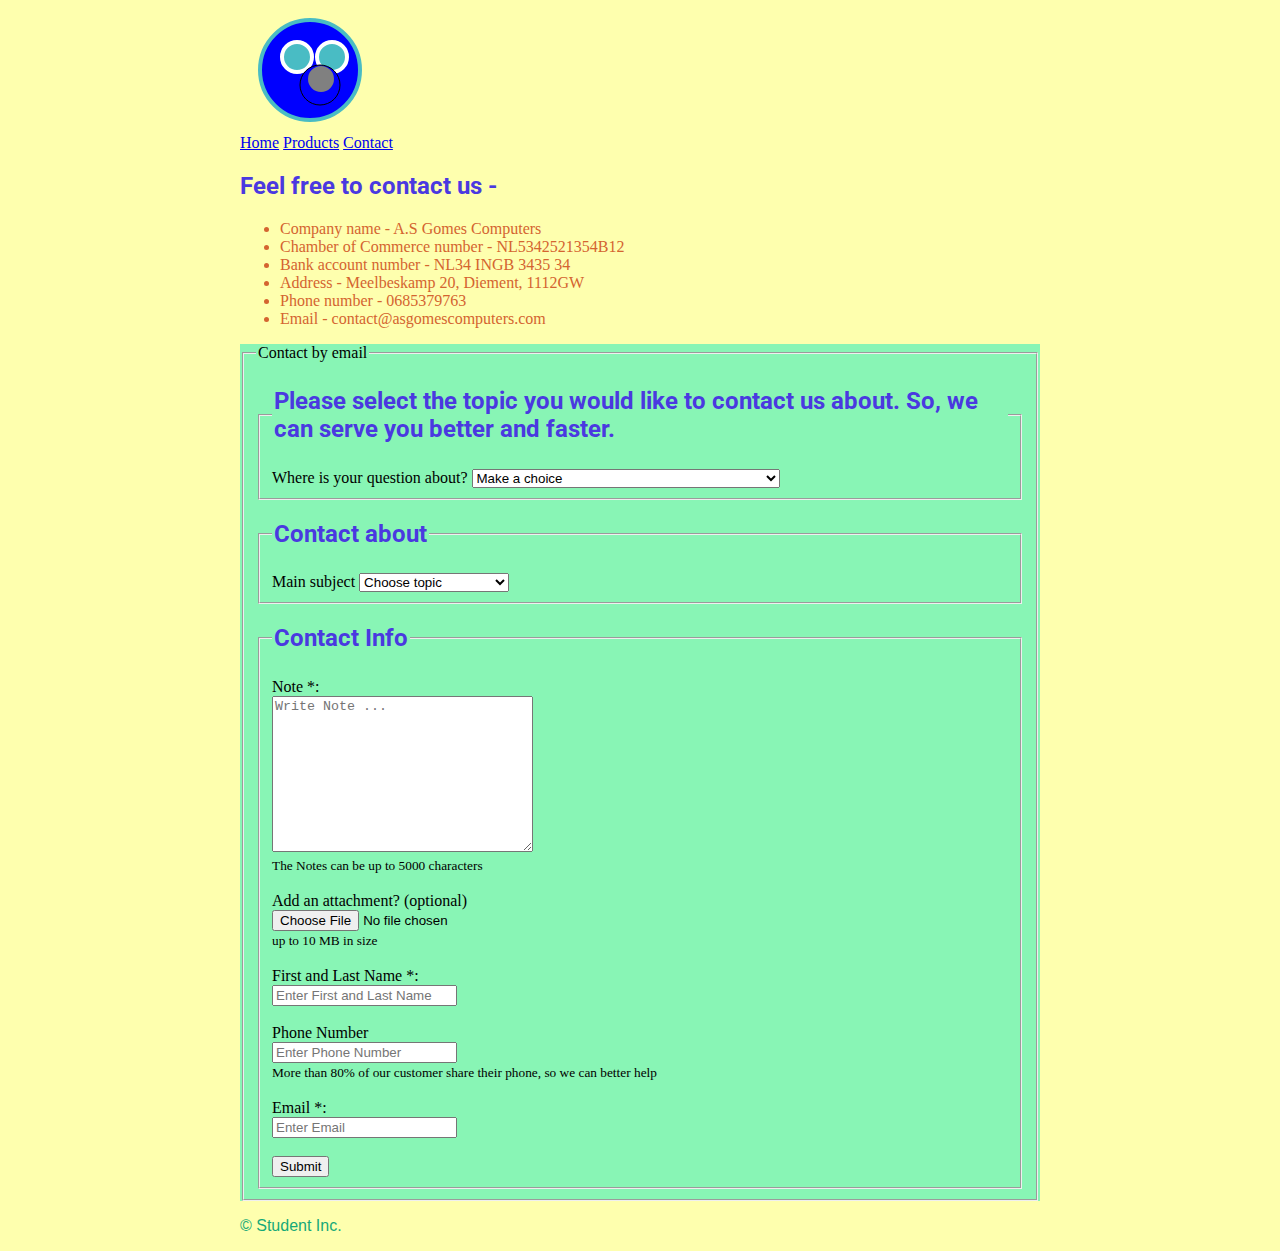
<file: contact.html>
<!DOCTYPE html>
<html lang="en">

<head>
    <meta charset="UTF-8">
    <meta http-equiv="X-UA-Compatible" content="IE=edge">
    <meta name="viewport" content="width=device-width, initial-scale=1.0">
    <meta name="keywords" content="student, inc, computers, laptop, pc, product, online">
    <meta name="description" content="Student startup company for selling computers.">
    <title>A.S Gomes Computers | Contact</title>
    <link rel="stylesheet" href="./css/ihavestyle.css" type="text/css">
</head>

<body>
    <svg width="150" height="130">
        <circle cx="70" cy="70" r="50" stroke="#49bcc4" stroke-width="4" fill="blue"></circle>
        <circle cx="57" cy="57" r="15" stroke="white" stroke-width="4" fill="#49bcc4"></circle>
        <circle cx="92" cy="57" r="15" stroke="white" stroke-width="4" fill="#49bcc4"></circle>
        <circle cx="80" cy="85" r="20" stroke="black" stroke-width="1" fill="blue"></circle>
        <circle cx="81" cy="79" r="12" stroke="grey" stroke-width="2" fill="grey"></circle>
        <polygon points="200,10 250,190 160,210" style="fill:blue; stroke:blue;stroke-width:1;"/>
        <polygon points="200,10 250,190 160,210" style="fill:blue; stroke:blue;stroke-width:1;"/>        
        Sorry, your browser does not support inline SVG.
     </svg>
    <nav>
        <a href="./index.html">Home</a>
        <a href="./product.html">Products</a>
        <a href="./contact.html">Contact</a>
    </nav>
    <h2>Feel free to contact us -</h2>
    <ul>
        <li>Company name - A.S Gomes Computers</li>
        <li>Chamber of Commerce number - NL5342521354B12</li>
        <li>Bank account number - NL34 INGB 3435 34</li>
        <li>Address - Meelbeskamp 20, Diement, 1112GW</li>
        <li>Phone number - 0685379763</li>
        <li>Email - contact@asgomescomputers.com</li>
    </ul>

    <form action="" method="get" autocomplete="on">
        <fieldset>
            <legend>Contact by email</legend>
            <fieldset>
                <legend>
                    <h2>Please select the topic you would like to contact us about. So, we can serve you better and
                        faster.
                    </h2>
                </legend>
                <label for="question">Where is your question about?</label>
                <select id="question" name="question">
                    <option value="" selected>Make a choice</option>
                    <option value="I have a question about an order">I have a question about an order</option>
                    <option value="I like to have more information about a computer">I like to have more information
                        about a
                        computer</option>
                    <option value="I have another question">I have another question</option>
                </select>
            </fieldset>            
            <fieldset>
                <legend>
                    <h2>Contact about</h2>
                </legend>
                <label for="main_subject">Main subject</label>
                <select id="main_subject" name="main_subject">
                    <option value="" selected>Choose topic</option>
                    <option value="Ordering and delivery">Ordering and delivery</option>
                    <option value="Cancel and return">Cancel and return</option>
                    <option value="Gift voucher">Gift voucher</option>
                    <option value="Other question">Other question</option>
                </select>
            </fieldset>            
            <fieldset>
                <legend>
                    <h2>Contact Info</h2>
                </legend>
                <label for="note">Note *:</label>
                <br>
                <textarea name="note" id="note" cols="30" rows="10" placeholder="Write Note ..."></textarea>
                <br>
                <small>The Notes can be up to 5000 characters</small>
                <br>
                <br>
                <label for="attachment">Add an attachment? (optional)</label>
                <br>
                <input type="file" name="attachment" id="attachment">
                <br>
                <small>up to 10 MB in size</small>
                <br>
                <br>
                <label for="name">First and Last Name *:</label>
                <br>
                <input type="text" placeholder="Enter First and Last Name" name="name" id="name">
                <br>
                <br>
                <label for="phone">Phone Number</label>
                <br>
                <input type="tel" name="phone" id="phone" placeholder="Enter Phone Number">
                <br>
                <small>More than 80% of our customer share their phone, so we can better help</small>
                <br>
                <br>
                <label for="email">Email *:</label>
                <br>
                <input type="email" name="email" id="email" placeholder="Enter Email" required>
                <br>
                <br>
                <button type="submit">Submit</button>
            </fieldset>
        </fieldset>
    </form>

    <footer>
        <p>&copy; Student Inc.</p>
    </footer>
</body>

</html>
</file>
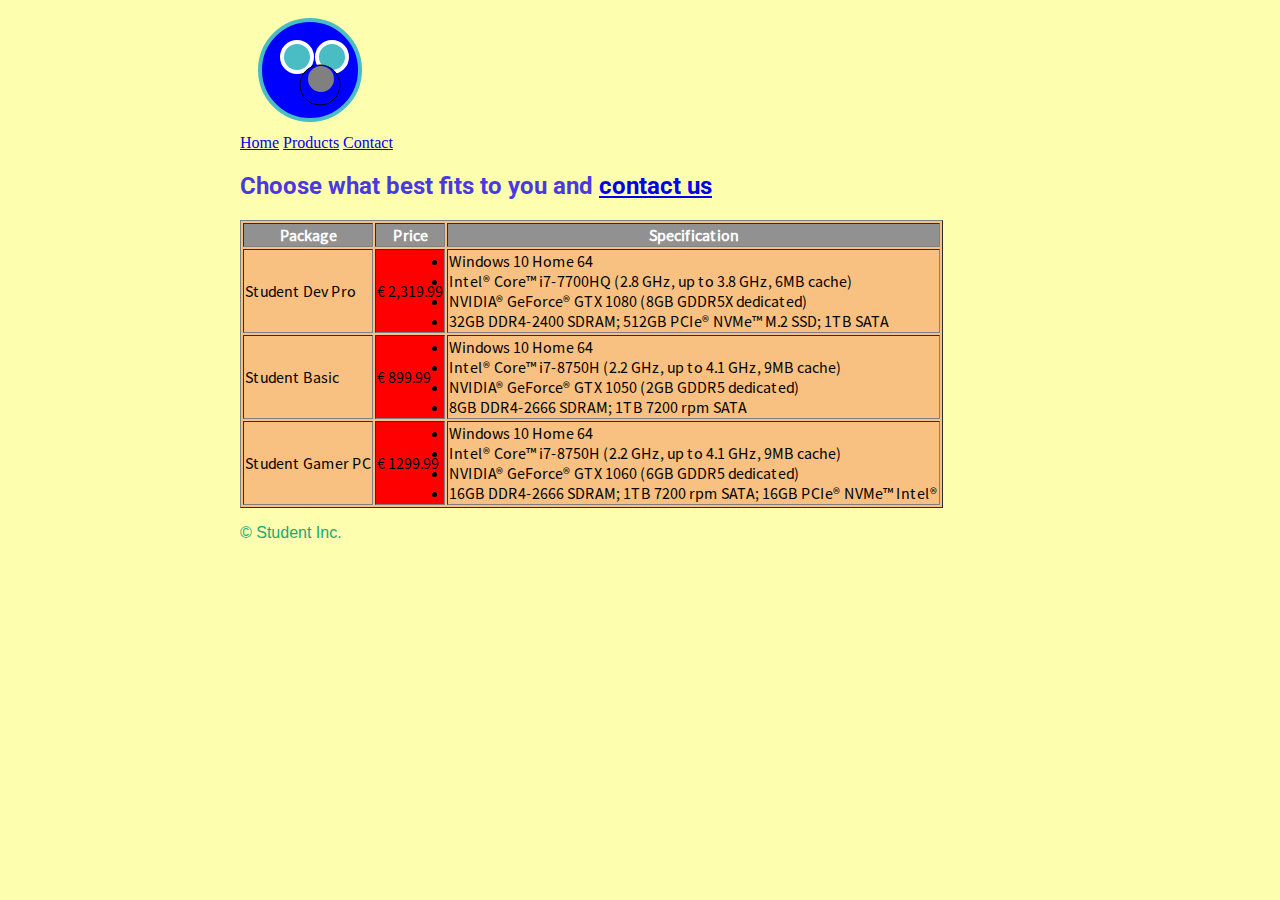
<file: product.html>
<!DOCTYPE html>
<html lang="en">

<head>
    <meta charset="UTF-8">
    <meta http-equiv="X-UA-Compatible" content="IE=edge">
    <meta name="viewport" content="width=device-width, initial-scale=1.0">
    <meta name="keywords" content="student, inc, computers, laptop, pc, product, online">
    <meta name="description" content="Student startup company for selling computers.">
    <title>A.S Gomes Computers | Products</title>
    <link rel="stylesheet" href="./css/ihavestyle.css" type="text/css">
</head>

<body>
    <svg width="150" height="130">
        <circle cx="70" cy="70" r="50" stroke="#49bcc4" stroke-width="4" fill="blue"></circle>
        <circle cx="57" cy="57" r="15" stroke="white" stroke-width="4" fill="#49bcc4"></circle>
        <circle cx="92" cy="57" r="15" stroke="white" stroke-width="4" fill="#49bcc4"></circle>
        <circle cx="80" cy="85" r="20" stroke="black" stroke-width="1" fill="blue"></circle>
        <circle cx="81" cy="79" r="12" stroke="grey" stroke-width="2" fill="grey"></circle>
        <polygon points="200,10 250,190 160,210" style="fill:blue; stroke:blue;stroke-width:1;"/>
        <polygon points="200,10 250,190 160,210" style="fill:blue; stroke:blue;stroke-width:1;"/>        
        Sorry, your browser does not support inline SVG.
     </svg>
    <nav>
        <a href="./index.html">Home</a>
        <a href="./product.html">Products</a>
        <a href="./contact.html">Contact</a>
    </nav>
    <h2>Choose what best fits to you and <a href="./contact.html">contact us</a></h2>
    <table border="1">
        <thead class="table_head">
            <tr>
                <th>Package</th>
                <th>Price</th>
                <th>Specification</th>
            </tr>
        </thead>
        <tbody>
            <tr>
                <td>Student Dev Pro</td>
                <td>€ 2,319.99</td>
                <td>
                    <li>Windows 10 Home 64</li>
                    <li>Intel® Core™ i7-7700HQ (2.8 GHz, up to 3.8 GHz, 6MB cache)</li>
                    <li>NVIDIA® GeForce® GTX 1080 (8GB GDDR5X dedicated)</li>
                    <li>32GB DDR4-2400 SDRAM; 512GB PCIe® NVMe™ M.2 SSD; 1TB SATA</li>
                </td>
            </tr>
            <tr>
                <td>Student Basic</td>
                <td>€ 899.99</td>
                <td>
                    <li>Windows 10 Home 64</li>
                    <li>Intel® Core™ i7-8750H (2.2 GHz, up to 4.1 GHz, 9MB cache)</li>
                    <li>NVIDIA® GeForce® GTX 1050 (2GB GDDR5 dedicated)</li>
                    <li>8GB DDR4-2666 SDRAM; 1TB 7200 rpm SATA</li>
                </td>
            </tr>
            <tr>
                <td>Student Gamer PC</td>
                <td>€ 1299.99</td>
                <td>
                    <li>Windows 10 Home 64</li>
                    <li>Intel® Core™ i7-8750H (2.2 GHz, up to 4.1 GHz, 9MB cache)</li>
                    <li>NVIDIA® GeForce® GTX 1060 (6GB GDDR5 dedicated)</li>
                    <li>16GB DDR4-2666 SDRAM; 1TB 7200 rpm SATA; 16GB PCIe® NVMe™ Intel®</li>
                </td>
            </tr>
        </tbody>
    </table>

    <footer>
        <p>&copy; Student Inc.</p>
    </footer>
</body>

</html>
</file>
<file: css/ihavestyle.css>
@import url('https://fonts.googleapis.com/css2?family=Roboto:ital,wght@0,500;1,300&display=swap');

@font-face {
    font-family: 'anthony';
    src: url('../font/SourceSansPro-Black.ttf');
    src: url('../font/SourceSansPro-BlackItalic.ttf');
    src: url('../font/SourceSansPro-Bold.ttf');
    src: url('../font/SourceSansPro-BoldItalic.ttf');
    src: url('../font/SourceSansPro-ExtraLight.ttf');
    src: url('../font/SourceSansPro-ExtraLightItalic.ttf');
    src: url('../font/SourceSansPro-Italic.ttf');
    src: url('../font/SourceSansPro-Light.ttf');
    src: url('../font/SourceSansPro-LightItalic.ttf');
    src: url('../font/SourceSansPro-Regular.ttf');
}

body {
    background-color: #feffae;
    width: 800px;
    margin: auto;
}

p {
    color: #16a978;
    font-family: Verdana, Geneva, Tahoma, sans-serif;    
}

h2 {
    color: rgb(74, 57, 224);
    font-family: 'Roboto', sans-serif;
}

table {
    background-color: rgb(248, 192, 129);
    font-family: anthony;
}

table tbody tr td:nth-child(2) {
    background-color: red;
}

.table_head {
    background-color: rgb(145, 145, 145);
    color: #FFFFFF;
}

ul li {
    color: rgb(212, 100, 48);
}

form {
    background-color: rgb(136, 245, 181);
}
</file>
